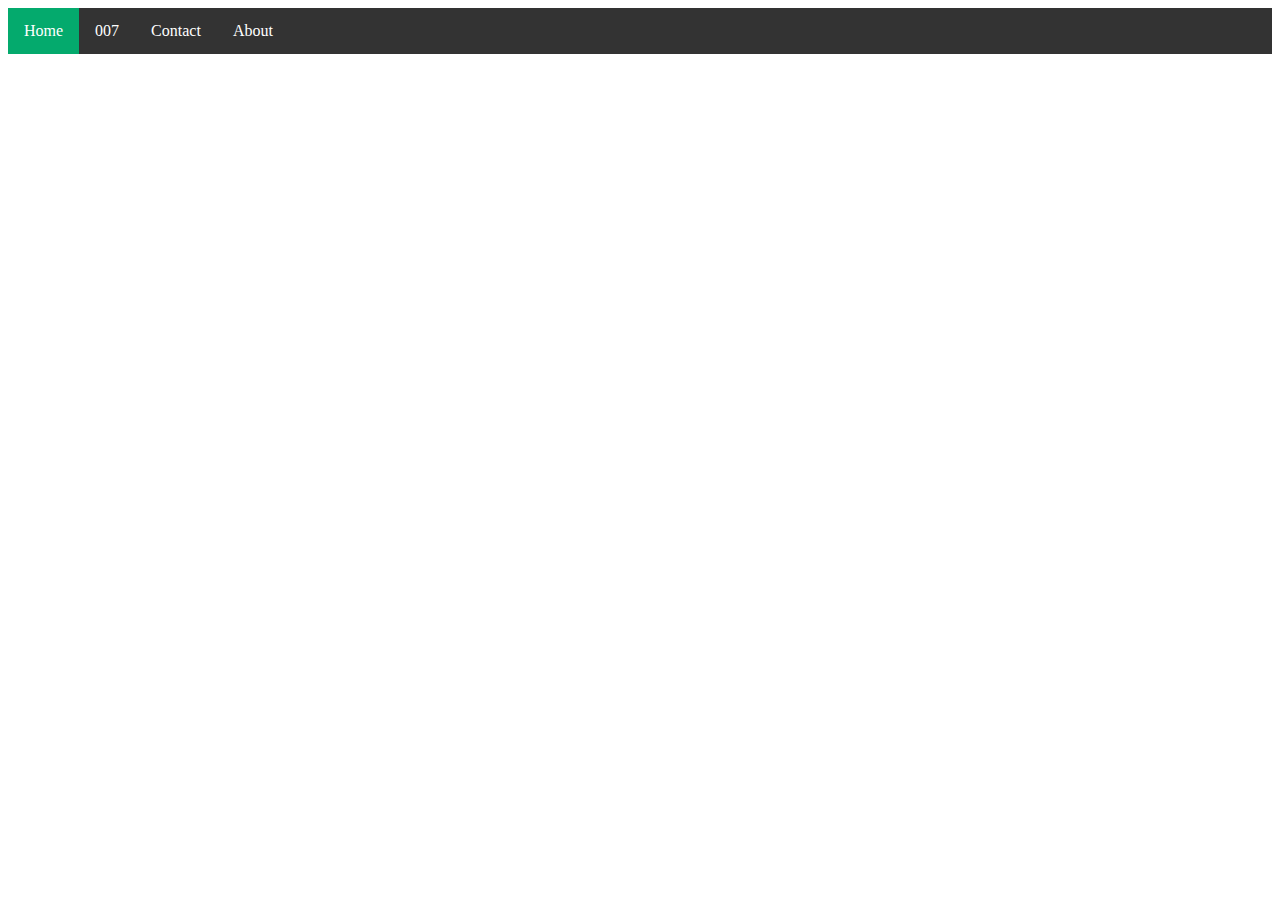
<file: index.html>
<!DOCTYPE html>

<html lang="en">

<head>
  <link href="https://cdn.jsdelivr.net/npm/bootstrap@5.0.2/dist/css/bootstrap.min.css" rel="stylesheet"
    integrity="sha384-EVSTQN3/azprG1Anm3QDgpJLIm9Nao0Yz1ztcQTwFspd3yD65VohhpuuCOmLASjC" crossorigin="anonymous">
  <script src="https://cdn.jsdelivr.net/npm/bootstrap@5.0.2/dist/js/bootstrap.bundle.min.js"
    integrity="sha384-MrcW6ZMFYlzcLA8Nl+NtUVF0sA7MsXsP1UyJoMp4YLEuNSfAP+JcXn/tWtIaxVXM"
    crossorigin="anonymous"></script>
  <link href="styles.css" rel="stylesheet">
  <title>My Webpage</title>
</head>

<body>
  <ul>
    <li><a class="active" href="index.html">Home</a></li>
    <li><a href="007.html">007</a></li>
    <li><a href="contact.html">Contact</a></li>
    <li><a href="ablut.html">About</a></li>
  </ul>
</body>

</html>
</file>
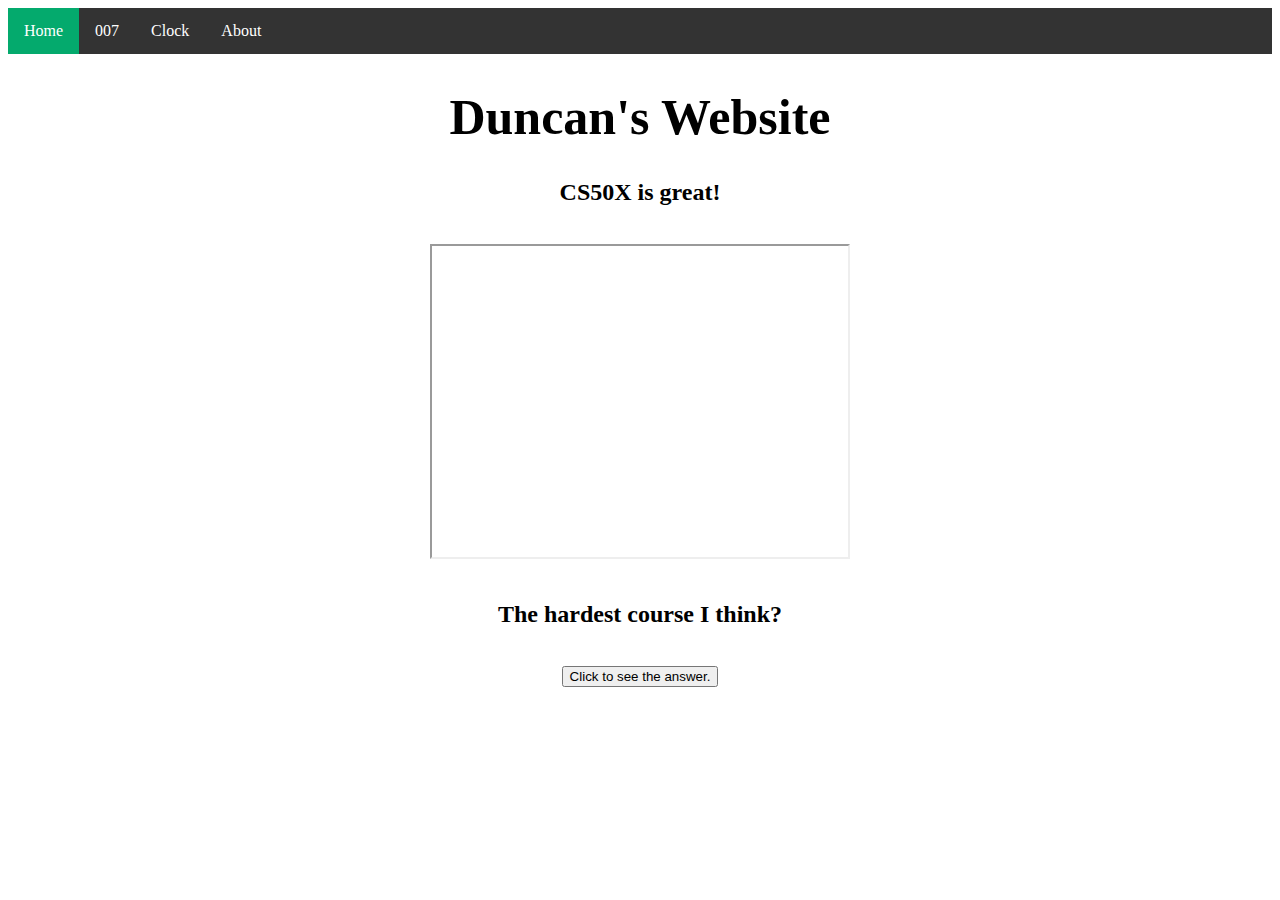
<file: homepage/index.html>
<!DOCTYPE html>

<html lang="en">

<head>
  <link href="https://cdn.jsdelivr.net/npm/bootstrap@5.0.2/dist/css/bootstrap.min.css" rel="stylesheet"
    integrity="sha384-EVSTQN3/azprG1Anm3QDgpJLIm9Nao0Yz1ztcQTwFspd3yD65VohhpuuCOmLASjC" crossorigin="anonymous">
  <script src="https://cdn.jsdelivr.net/npm/bootstrap@5.0.2/dist/js/bootstrap.bundle.min.js"
    integrity="sha384-MrcW6ZMFYlzcLA8Nl+NtUVF0sA7MsXsP1UyJoMp4YLEuNSfAP+JcXn/tWtIaxVXM"
    crossorigin="anonymous"></script>
  <link href="styles.css" rel="stylesheet">
  <title>My Webpage</title>
</head>

<body>
  <ul>
    <li><a class="active" href="index.html">Home</a></li>
    <li><a href="007.html">007</a></li>
    <li><a href="clock.html">Clock</a></li>
    <li><a href="about.html">About</a></li>
  </ul>

  <div>
    <h1>Duncan's Website</h1>
    <h2>CS50X is great!</h2>
    <br>
    <iframe width="420" height="315" src="https://www.youtube.com/embed/alnzFK-4xMY?autoplay=1&mute=1"></iframe>
    <br>
    <br>
    <h2>The hardest course I think?</h2>
    <br>
    <button type="button">Click to see the answer.</button>
  </div>

  <script>
    const button = document.querySelector("button");
    button.onclick = () => {
      alert("Week 8 HTML, CSS, JavaScript")
    }
  </script>
</body>

</html>
</file>
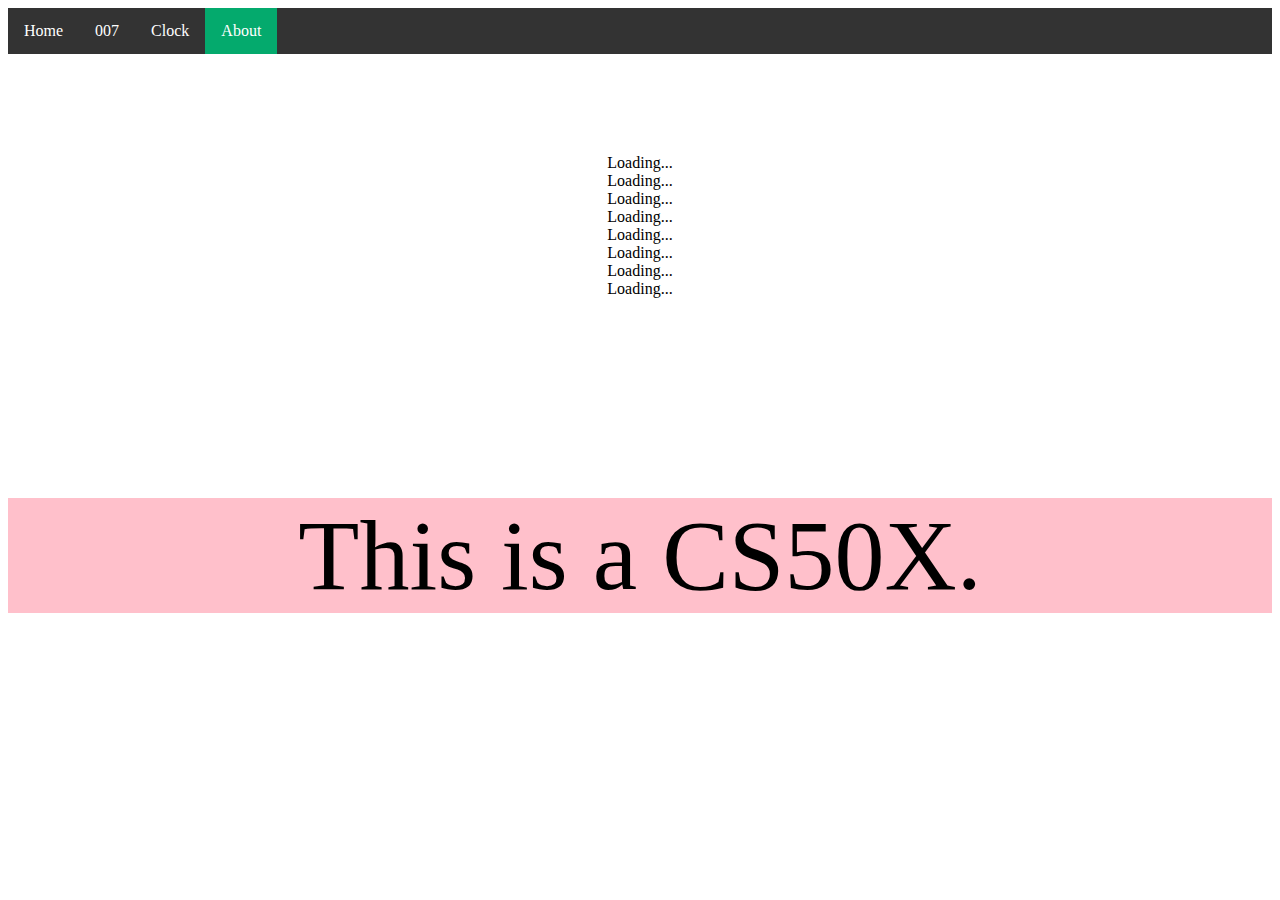
<file: about.html>
<!DOCTYPE html>

<html lang="en">

<head>
  <link href="https://cdn.jsdelivr.net/npm/bootstrap@5.0.2/dist/css/bootstrap.min.css" rel="stylesheet"
    integrity="sha384-EVSTQN3/azprG1Anm3QDgpJLIm9Nao0Yz1ztcQTwFspd3yD65VohhpuuCOmLASjC" crossorigin="anonymous">
  <script src="https://cdn.jsdelivr.net/npm/bootstrap@5.0.2/dist/js/bootstrap.bundle.min.js"
    integrity="sha384-MrcW6ZMFYlzcLA8Nl+NtUVF0sA7MsXsP1UyJoMp4YLEuNSfAP+JcXn/tWtIaxVXM"
    crossorigin="anonymous"></script>
  <link href="styles.css" rel="stylesheet">
  <title>My Webpage</title>
</head>

<body>
  <ul>
    <li><a href="index.html">Home</a></li>
    <li><a href="007.html">007</a></li>
    <li><a href="clock.html">Clock</a></li>
    <li><a class="active" href="about.html">About</a></li>
  </ul>

  <div style="padding: 100px;">
    <div class="spinner-border text-primary" role="status">
      <span class="visually-hidden">Loading...</span>
    </div>
    <div class="spinner-border text-secondary" role="status">
      <span class="visually-hidden">Loading...</span>
    </div>
    <div class="spinner-border text-success" role="status">
      <span class="visually-hidden">Loading...</span>
    </div>
    <div class="spinner-border text-danger" role="status">
      <span class="visually-hidden">Loading...</span>
    </div>
    <div class="spinner-border text-warning" role="status">
      <span class="visually-hidden">Loading...</span>
    </div>
    <div class="spinner-border text-info" role="status">
      <span class="visually-hidden">Loading...</span>
    </div>
    <div class="spinner-border text-light" role="status">
      <span class="visually-hidden">Loading...</span>
    </div>
    <div class="spinner-border text-dark" role="status">
      <span class="visually-hidden">Loading...</span>
    </div>
  </div>

  <div>
    <p style="font-size: 100px;background-color: pink">
      This is a CS50X.
    </p>
  </div>
</body>

</html>
</file>
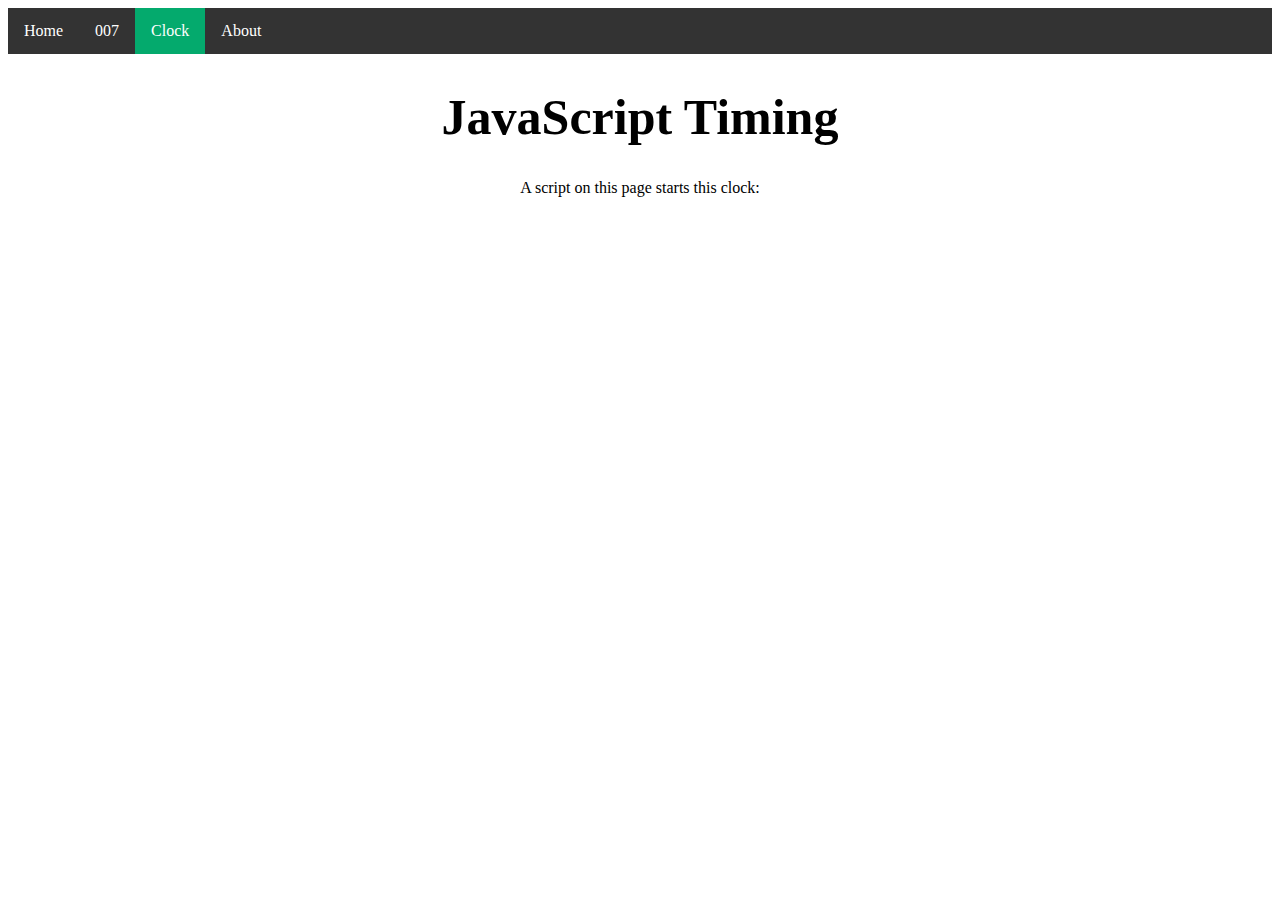
<file: clock.html>
<!DOCTYPE html>

<html lang="en">

<head>
  <link href="https://cdn.jsdelivr.net/npm/bootstrap@5.0.2/dist/css/bootstrap.min.css" rel="stylesheet"
    integrity="sha384-EVSTQN3/azprG1Anm3QDgpJLIm9Nao0Yz1ztcQTwFspd3yD65VohhpuuCOmLASjC" crossorigin="anonymous">
  <script src="https://cdn.jsdelivr.net/npm/bootstrap@5.0.2/dist/js/bootstrap.bundle.min.js"
    integrity="sha384-MrcW6ZMFYlzcLA8Nl+NtUVF0sA7MsXsP1UyJoMp4YLEuNSfAP+JcXn/tWtIaxVXM"
    crossorigin="anonymous"></script>
  <link href="styles.css" rel="stylesheet">
  <title>My Webpage</title>
</head>

<body>
  <ul>
    <li><a href="index.html">Home</a></li>
    <li><a href="007.html">007</a></li>
    <li><a class="active" href="clock.html">Clock</a></li>
    <li><a href="about.html">About</a></li>
  </ul>

  <div>
    <h1>JavaScript Timing</h1>

    <p>A script on this page starts this clock:</p>

    <p id="demo" style="font-size: 100px"></p>
  </div>

  <script>
    setInterval(myTimer, 1000);

    function myTimer() {
      const d = new Date();
      document.getElementById("demo").innerHTML = d.toLocaleTimeString();
    }
  </script>

</body>

</html>
</file>
<file: styles.css>
ul {
  list-style-type: none;
  margin: 0;
  padding: 0;
  overflow: hidden;
  background-color: #333;
}

li {
  float: left;
}

li a {
  display: block;
  color: white;
  text-align: center;
  padding: 14px 16px;
  text-decoration: none;
}

li a:hover:not(.active) {
  background-color: #111;
}

.active {
  background-color: #04AA6D;
}

h1 {
  font-family: "Times New Roman", Times, serif;
  font-size: 50px;
  text-align: center;
}

div {
  text-align: center;
}

div.gallery {
  border: 1px solid #ccc;
}

div.gallery:hover {
  border: 1px solid #777;
}

div.gallery img {
  width: 100%;
  height: auto;
}

div.desc {
  padding: 15px;
  text-align: center;
}

* {
  box-sizing: border-box;
}

.responsive {
  padding: 0 6px;
  float: left;
  width: 24.99999%;
}

@media only screen and (max-width: 700px) {
  .responsive {
    width: 49.99999%;
    margin: 6px 0;
  }
}

@media only screen and (max-width: 500px) {
  .responsive {
    width: 100%;
  }
}

.clearfix:after {
  content: "";
  display: table;
  clear: both;
}
</file>
<file: homepage/styles.css>
ul {
  list-style-type: none;
  margin: 0;
  padding: 0;
  overflow: hidden;
  background-color: #333;
}

li {
  float: left;
}

li a {
  display: block;
  color: white;
  text-align: center;
  padding: 14px 16px;
  text-decoration: none;
}

li a:hover:not(.active) {
  background-color: #111;
}

.active {
  background-color: #04AA6D;
}

h1 {
  font-family: "Times New Roman", Times, serif;
  font-size: 50px;
  text-align: center;
}

div {
  text-align: center;
}

div.gallery {
  border: 1px solid #ccc;
}

div.gallery:hover {
  border: 1px solid #777;
}

div.gallery img {
  width: 100%;
  height: auto;
}

div.desc {
  padding: 15px;
  text-align: center;
}

* {
  box-sizing: border-box;
}

.responsive {
  padding: 0 6px;
  float: left;
  width: 24.99999%;
}

@media only screen and (max-width: 700px) {
  .responsive {
    width: 49.99999%;
    margin: 6px 0;
  }
}

@media only screen and (max-width: 500px) {
  .responsive {
    width: 100%;
  }
}

.clearfix:after {
  content: "";
  display: table;
  clear: both;
}
</file>
